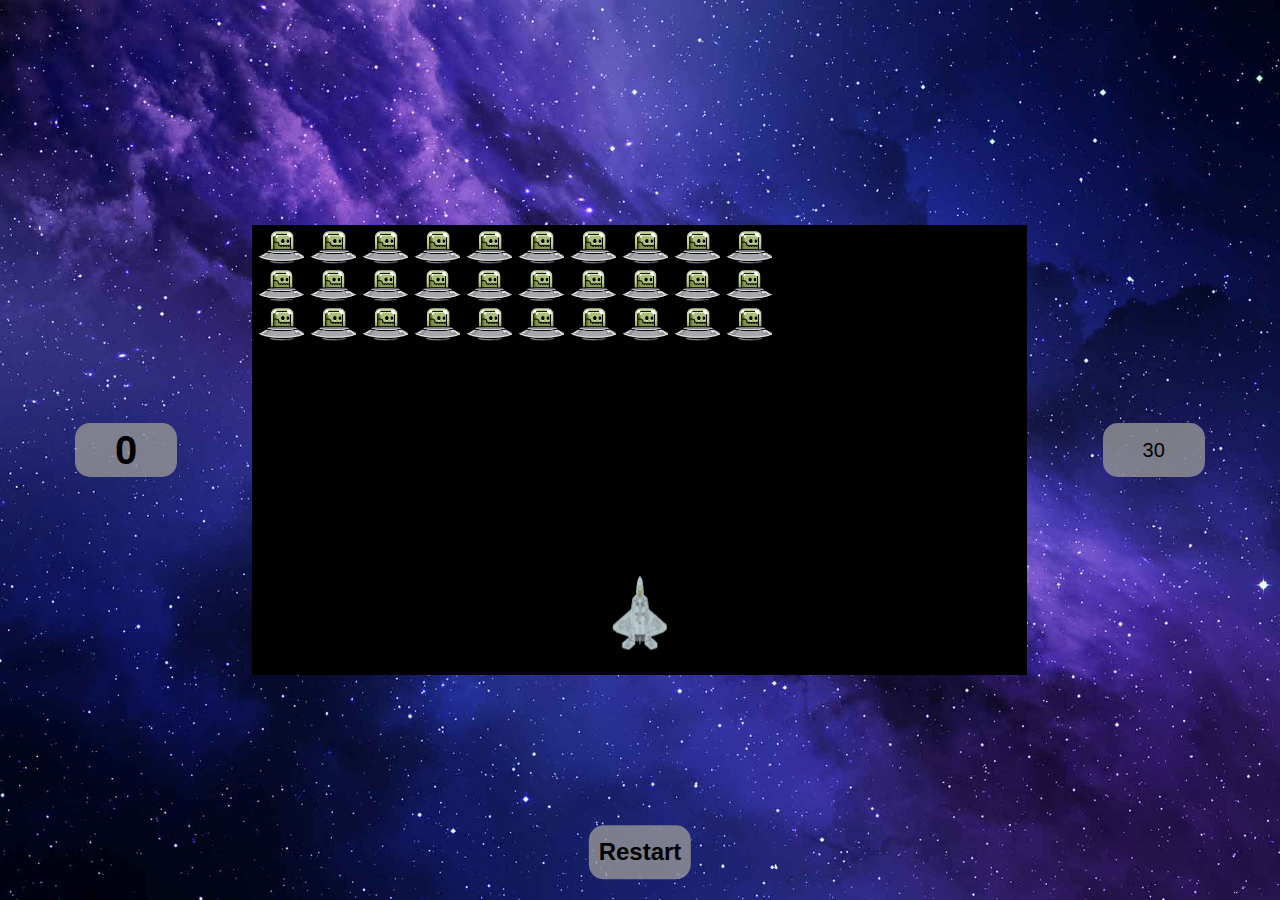
<file: Space-invaders/index.html>
<!DOCTYPE html>
<html lang="en">
  <head>
    <meta charset="UTF-8" />
    <meta http-equiv="X-UA-Compatible" content="IE=edge" />
    <meta name="viewport" content="width=device-width, initial-scale=1.0" />
    <title>Space invaders</title>
    <link rel="stylesheet" href="style.css" />
    <script src="app.js" defer></script>
  </head>
  <body>
    <div id="stopwatch" class="smallScreen"><h1>0</h1></div>
    <div id="gameScreen">
      <div class="ship" style="left: 50%"></div>
    </div>
    <div id="scoreboard" class="smallScreen"></div>
    <button id="restartButton" class="smallScreen"><h1>Restart</h1></button>
  </body>
</html>
</file>
<file: Space-invaders/style.css>
*,
*::after,
*::before {
  padding: 0;
  margin: 0;
  box-sizing: border-box;
}

html {
  font-size: 10px;
}

body {
  background-image: url(./img/background.jpg);
  background-size: cover;
  display: flex;
  align-items: center;
  justify-content: space-evenly;
  width: 100vw;
  height: 100vh;
}

#gameScreen {
  width: 1550px;
  height: 900px;
  background: black;
  padding: 0 180px 0;
  position: relative;
  overflow: hidden;
}

.smallScreen {
  width: 13vw;
  height: 10vh;
  background: rgba(150, 150, 150, 0.8);
  border-radius: 2rem;
  display: flex;
  justify-content: center;
  align-items: center;
  font-family: Helvetica;
  font-size: 20px;
}

#restartButton {
  position: absolute;
  left: 50%;
  bottom: 2%;
  transform: translate(-50%, -5%);
  cursor: pointer;
  border: none;
}

.invader {
  background-image: url(img/alien.png);
  background-size: cover;
  margin: 10px;
  width: 94px;
  height: 67px;
  position: absolute;
  left: 0;
  transition: all 0.5s ease-in-out;
}

.ship {
  background-image: url(img/f22-raptor.png);
  background-size: cover;
  width: 112.5px;
  height: 150px;
  position: absolute;
  bottom: 50px;
  transition: left 0.3s ease-out;
  transform: translateX(-56.25px);
  left: 750px;
}

.missile {
  background-image: url(img/bomb.png);
  background-size: cover;
  transform: rotate(180deg);
  width: 64px;
  height: 64px;
  position: absolute;
  left: 0;
  bottom: 0;
  transition: bottom 0.1s linear;
}

@media only screen and (max-width: 1920px) {
  #gameScreen {
    width: 775px;
    height: 450px;
    padding: 90px;
  }

  .smallScreen {
    width: 8vw;
    height: 6vh;
    font-size: 2rem;
    border-radius: 1.5rem;
  }

  #restartButton {
    font-size: 1.2rem;
  }

  .invader {
    width: 47px;
    height: 33.5px;
    margin: 5px;
    position: absolute;
    left: 0;
  }

  .ship {
    width: 56.25px;
    height: 75px;
    bottom: 25px;
    position: absolute;
    transition: left 0.3s ease-out;
    transform: translateX(-28.125px);
    left: 375px;
  }

  .missile {
    width: 32px;
    height: 32px;
    position: absolute;
    left: 0;
    bottom: 0;
  }
}
</file>
